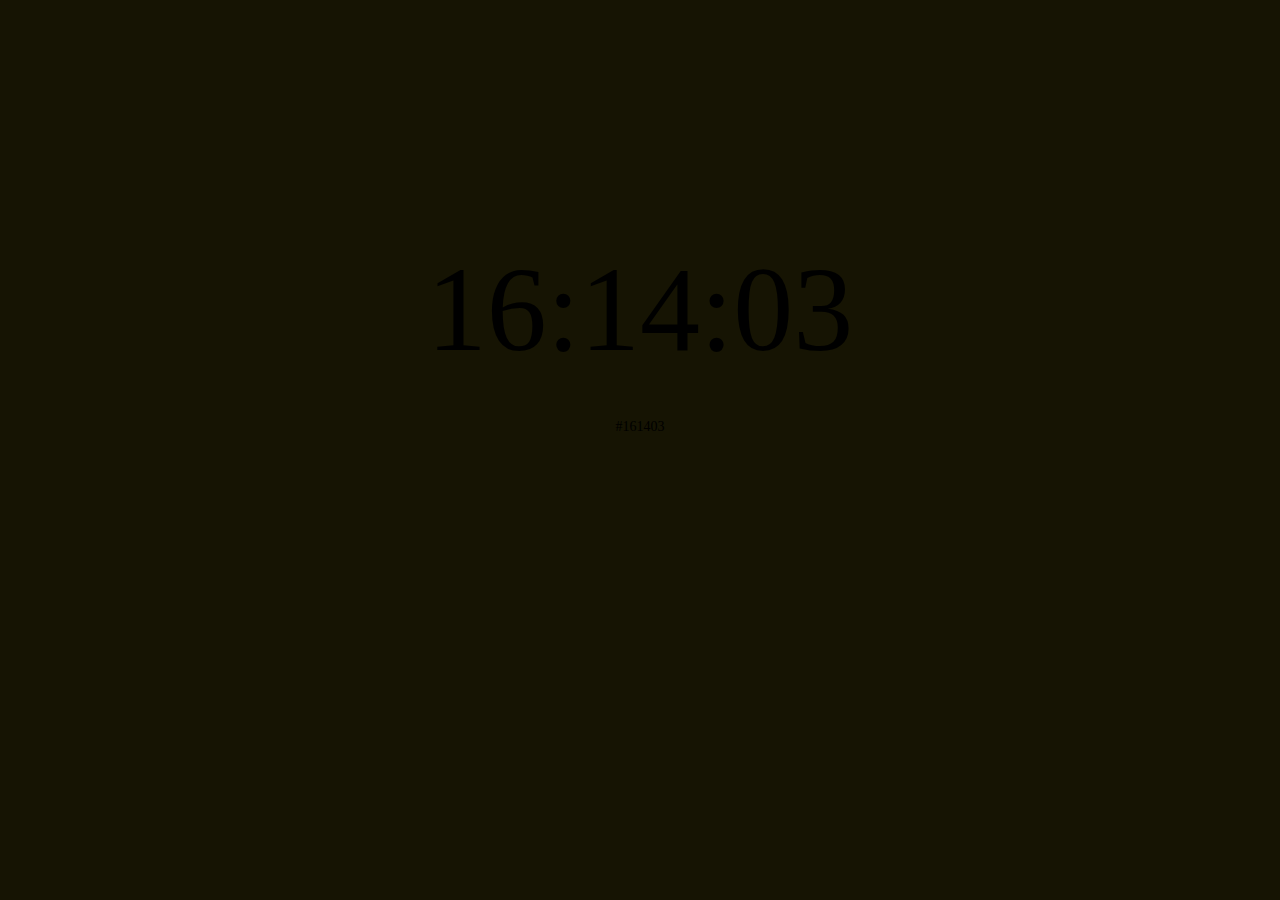
<file: Clock JS/index.html>
<!DOCTYPE html>
<html lang="ru">

<head>
	<meta charset="UTF-8">
	<meta http-equiv="X-UA-Compatible" content="IE=edge">
	<meta name="viewport" content="width=device-width, initial-scale=1.0">
	<link rel="stylesheet" href="css/style.css">
	<link href="https://fonts.googleapis.com/css2?family=PT+Sans:ital,wght@0,400;1,400;1,700&display=swap"
		rel="stylesheet">
	<title>Frontend</title>
</head>

<body>
	<div id="clock">00:00:00</div>
	<p id="color">#000000</p>
	<script src="js/index.js"></script>
</body>

</html>
</file>
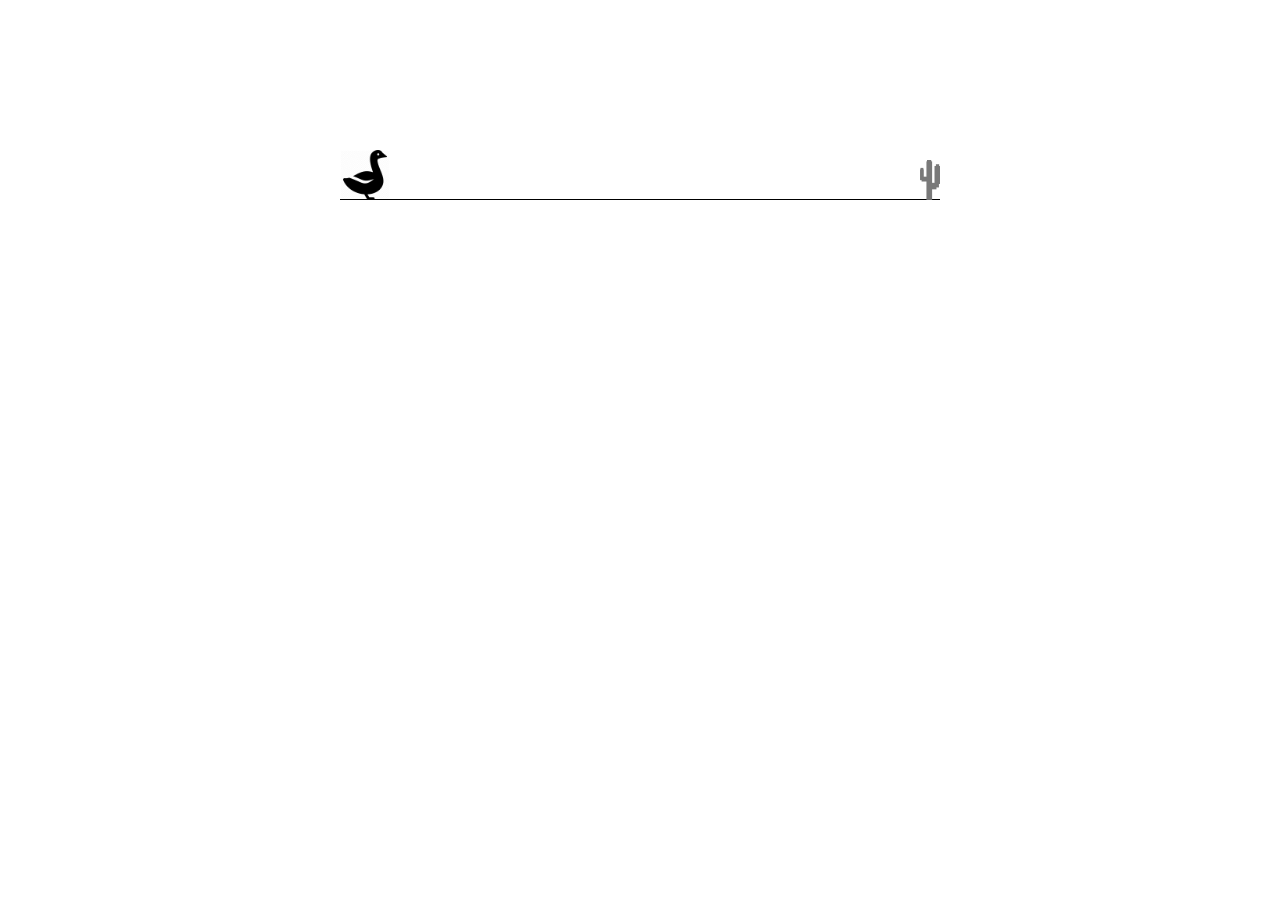
<file: miniGame JS/index.html>
<!DOCTYPE html>
<html lang="ru">

<head>
	<meta charset="UTF-8">
	<meta http-equiv="X-UA-Compatible" content="IE=edge">
	<meta name="viewport" content="width=device-width, initial-scale=1.0">
	<link rel="stylesheet" href="css/style.css">
	<link href="https://fonts.googleapis.com/css2?family=PT+Sans:ital,wght@0,400;1,400;1,700&display=swap"
		rel="stylesheet">
	<title>Frontend</title>
</head>

<body>
	<div class="game">
		<div class="goose"></div>
		<div class="cactus"></div>
	</div>
	<script src="js/index.js"></script>
</body>

</html>
</file>
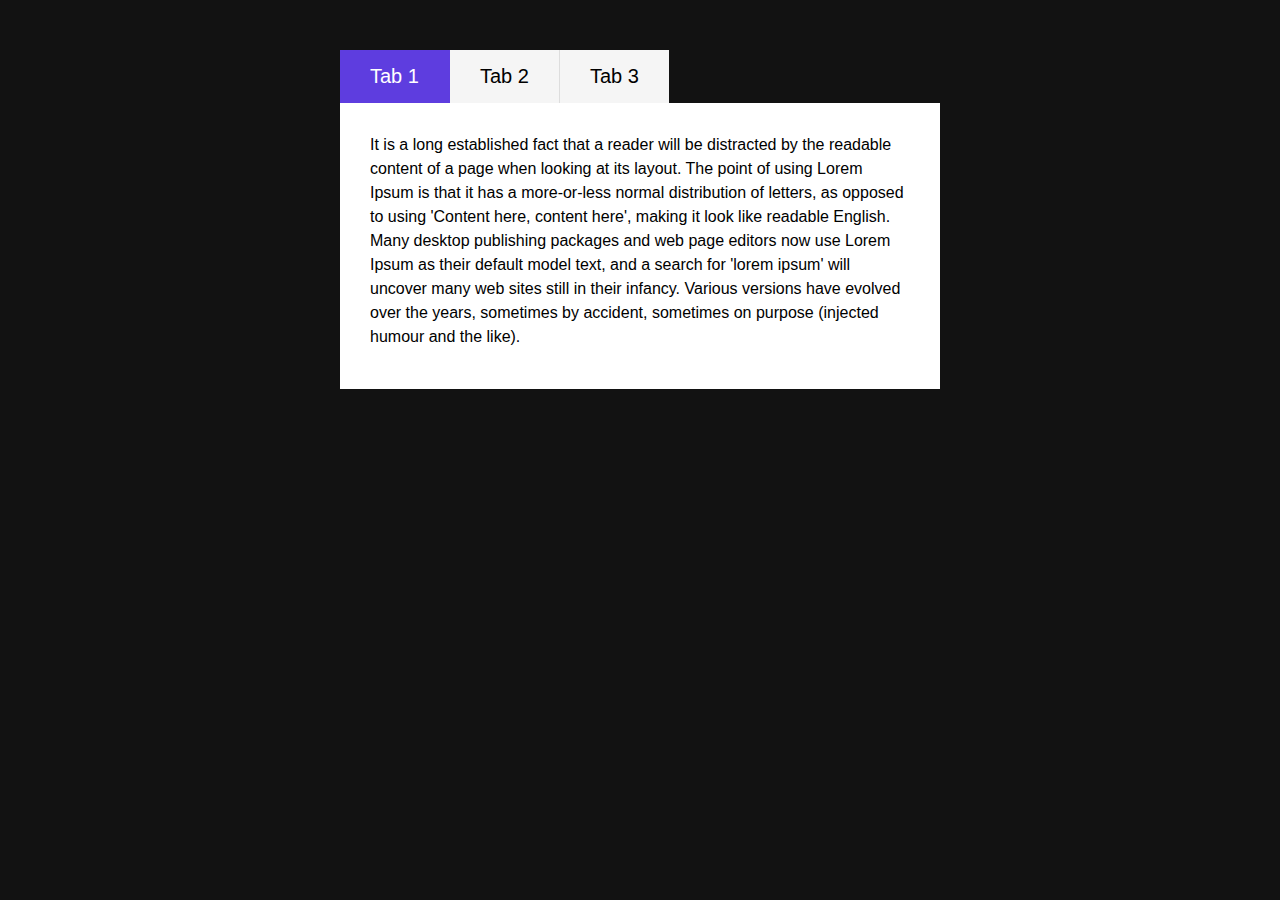
<file: tabs JS/index.html>
<!DOCTYPE html>
<html lang="en">

<head>
	<meta charset="UTF-8">
	<link rel="stylesheet" href="style.css">
	<meta name="viewport" content="width=device-width, initial-scale=1.0">
	<title>Tabs js</title>
</head>

<body>

	<div class="tabs">
		<div class="tabs__nav">
			<button class="tabs__nav-btn  active" type="button" data-tab="#tab_1">Tab 1</button>
			<button class="tabs__nav-btn" type="button" data-tab="#tab_2">Tab 2</button>
			<button class="tabs__nav-btn" type="button" data-tab="#tab_3">Tab 3</button>
		</div>
		<div class="tabs__content">
			<div class="tabs__item  active" id="tab_1">
				<p>It is a long established fact that a reader will be distracted by the readable content of a page when
					looking at its layout. The point of using Lorem Ipsum is that it has a more-or-less normal distribution
					of letters, as opposed to using 'Content here, content here', making it look like readable English. Many
					desktop publishing packages and web page editors now use Lorem Ipsum as their default model text, and a
					search for 'lorem ipsum' will uncover many web sites still in their infancy. Various versions have
					evolved over the years, sometimes by accident, sometimes on purpose (injected humour and the like).</p>
			</div>

			<div class="tabs__item" id="tab_2">
				<p>It is a long established fact that a reader will be distracted by the readable content of a page when
					looking at its layout. The point of using Lorem Ipsum is that it has a more-or-less normal distribution
					of letters, as opposed to using 'Content here, content here', making it look like readable English.</p>
			</div>

			<div class="tabs__item" id="tab_3">
				<p>The point of using Lorem Ipsum is that it has a more-or-less normal distribution of letters, as opposed
					to using 'Content here, content here', making it look like readable English. Many desktop publishing
					packages and web page editors now use Lorem Ipsum as their default model text, and a search for 'lorem
					ipsum' will uncover many web sites still in their infancy. Various versions have evolved over the years,
					sometimes by accident, sometimes on purpose (injected humour and the like).</p>
			</div>
		</div>
	</div>
	<script src="index.js"></script>
</body>

</html>
</file>
<file: Clock JS/css/style.css>
*{
	padding: 0;
	margin: 0;
	border: 0;

}
*,*:before,*:after{
-moz-box-sizing:border-box;
-mebkit-box-sizing:border-box;
box-sizing: border-box;
}
:focus,:active{outline: none;}
a:focus,a:active{outline: none;}

nav,footer,heafer,aside{display: block;}

html,body{
	height: 100%;
	width: 100%;
	font-size: 100%;
	line-height: 1;
	font-size: 14px;
	-ms-text-size-adjust:100%;
	-moz-text-size-adjust:100%;
	-webkit-text-size-adjust:100%;
}
input,button,textarea{font-family: inherit;}

input::-ms-clear{display: none;}
button{cursor: pointer;}
button::-moz-focus-inner{padding: 0;border: 0;}
a,a:visited{text-decoration: none;}
a:hover{text-decoration:none;}
ul li{list-style: none;}
img{vertical-align: top;}

h1,h2,h3,h4,h5,h6{font-size: inherit; font-weight: 400;}

body {
	font-family: "Open Sans";
	text-align: center;
}


#clock {
	font-weight: 300;
	font-size: 120px;
	padding-top: 250px;
}

#color {
	margin-top: 50px;
}
</file>
<file: miniGame JS/css/style.css>
*{
	padding: 0;
	margin: 0;
	border: 0;

}
*,*:before,*:after{
-moz-box-sizing:border-box;
-mebkit-box-sizing:border-box;
box-sizing: border-box;
}
:focus,:active{outline: none;}
a:focus,a:active{outline: none;}

nav,footer,heafer,aside{display: block;}

html,body{
	height: 100%;
	width: 100%;
	font-size: 100%;
	line-height: 1;
	font-size: 14px;
	-ms-text-size-adjust:100%;
	-moz-text-size-adjust:100%;
	-webkit-text-size-adjust:100%;
}
input,button,textarea{font-family: inherit;}

input::-ms-clear{display: none;}
button{cursor: pointer;}
button::-moz-focus-inner{padding: 0;border: 0;}
a,a:visited{text-decoration: none;}
a:hover{text-decoration:none;}
ul li{list-style: none;}
img{vertical-align: top;}

h1,h2,h3,h4,h5,h6{font-size: inherit; font-weight: 400;}

.game {
	width: 600px;
	height: 200px;
	border-bottom: 1px solid #000;
	margin: 0 auto;
}

.goose {
	width: 50px;
	height: 50px;
	background-image: url(../img/goose.png);
	background-size: 50px 50px;
	position: relative;
	top: 150px;
	left: 0;
}

.cactus {
	width: 20px;
	height: 40px;
	background-image:url(../img/cactus.png);
	background-size: 20px 40px;
	position: relative;
	top: 110px;
	left: 580px;
	animation: movmentC 1s infinite linear;
}

@keyframes movmentC {
	0% {
		left: 580px;
	}

	100% {
		left: -20px;
	}
}

.jump {
	animation: jump 0.5s linear;
}

@keyframes jump {
	0% {
		top: 150px;

	}
	30% {
		top: 130px;
	}

	50% {
		top: 80px;
	}

	80% {
		top: 130px;
	}

	100% {
		top: 150px;
	}
}
</file>
<file: tabs JS/style.css>
body {
    margin: 0;

    background-color: #121212;

    font-family: Roboto, sans-serif;
    font-size: 16px;
    line-height: 1.5;
}

p {
    margin: 0 0 10px;
}

.tabs {
    max-width: 600px;
    margin: 50px auto;
}

.tabs__nav {
    display: flex;
}

.tabs__nav-btn {
    padding: 15px 30px;

    font-size: 20px;

    background-color: #f5f5f5;
    border: 0;
    border-right: 1px solid #ddd;
    cursor: pointer;
}

.tabs__nav-btn:last-child {
    border-right: none;
}

.tabs__nav-btn:hover {
    background-color: #ddd;
}

.tabs__nav-btn.active {
    background-color: #5e3ddf;
    border-right-color: #5e3ddf;
    color: #fff;
}

.tabs__content {
    padding: 30px;
    background-color: #fff;
}

.tabs__item {
    display: none;
}

.tabs__item.active {
    display: block;
}
</file>
